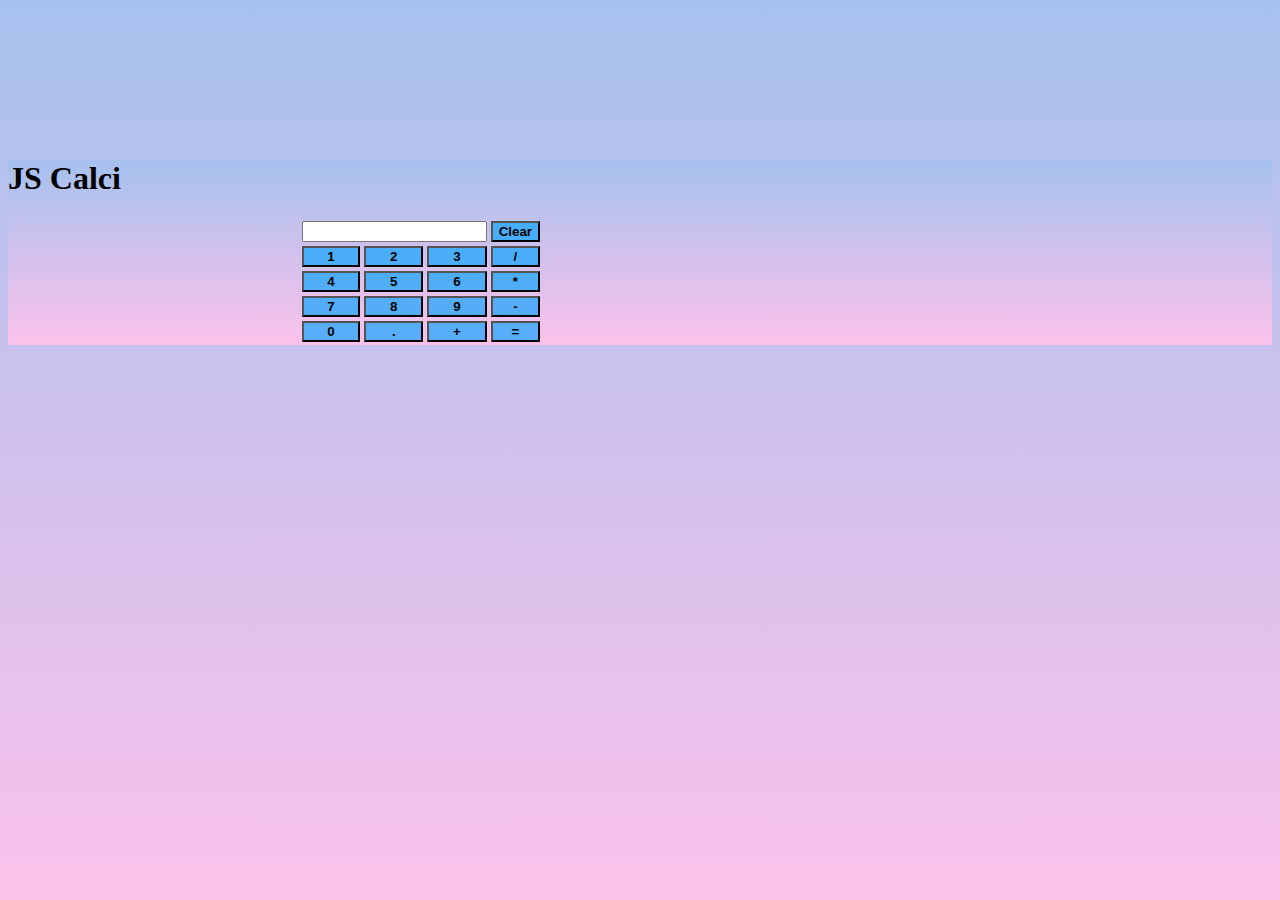
<file: Calculator/index.html>
<html>
    <head>
        <title>Calculator</title>
        <link href="https://cdn.jsdelivr.net/npm/bootstrap@5.0.2/dist/css/bootstrap.min.css" rel="stylesheet" integrity="sha384-EVSTQN3/azprG1Anm3QDgpJLIm9Nao0Yz1ztcQTwFspd3yD65VohhpuuCOmLASjC" crossorigin="anonymous">
        <link rel="stylesheet" href="style.css">
    </head>
    <body>
        <div class="container">
            <div class="row justify-content-center">
                <div class="shadow-lg p-3 mb-5 bg-body rounded col-md-6 text-center ">
                    <h1>JS Calci</h1>
                    <table>
                        <tr>
                            <td colspan="3"><input type="text" id="textarea"></td>
                            <td><input type="button" value="Clear" onclick="clr()"></td>
                        </tr>
                        <tr>
                            <td><input type="button" value="1" onclick="display('1')"></td>
                            <td><input type="button" value="2" onclick="display('2')"></td>
                            <td><input type="button" value="3" onclick="display('3')"></td>
                            <td><input type="button" value="/" onclick="display('/')"></td>
                        </tr>
                        <tr>
                            <td><input type="button" value="4" onclick="display('4')"></td>
                            <td><input type="button" value="5" onclick="display('5')"></td>
                            <td><input type="button" value="6" onclick="display('6')"></td>
                            <td><input type="button" value="*" onclick="display('*')"></td>
                        </tr>
                        <tr>
                            <td><input type="button" value="7" onclick="display('7')"></td>
                            <td><input type="button" value="8" onclick="display('8')"></td>
                            <td><input type="button" value="9" onclick="display('9')"></td>
                            <td><input type="button" value="-" onclick="display('-')"></td>
                        </tr>
                        <tr>
                            <td><input type="button" value="0" onclick="display('0')"></td>
                            <td><input type="button" value="." onclick="display('.')"></td>
                            <td><input type="button" value="+" onclick="display('+')"></td>
                            <td><input type="button" value="=" onclick="calculate()"></td>
                        </tr>
                    </table>
                </div>
            </div>
        </div>
        <script src="java.js"></script>
    </body>
</html>
</file>
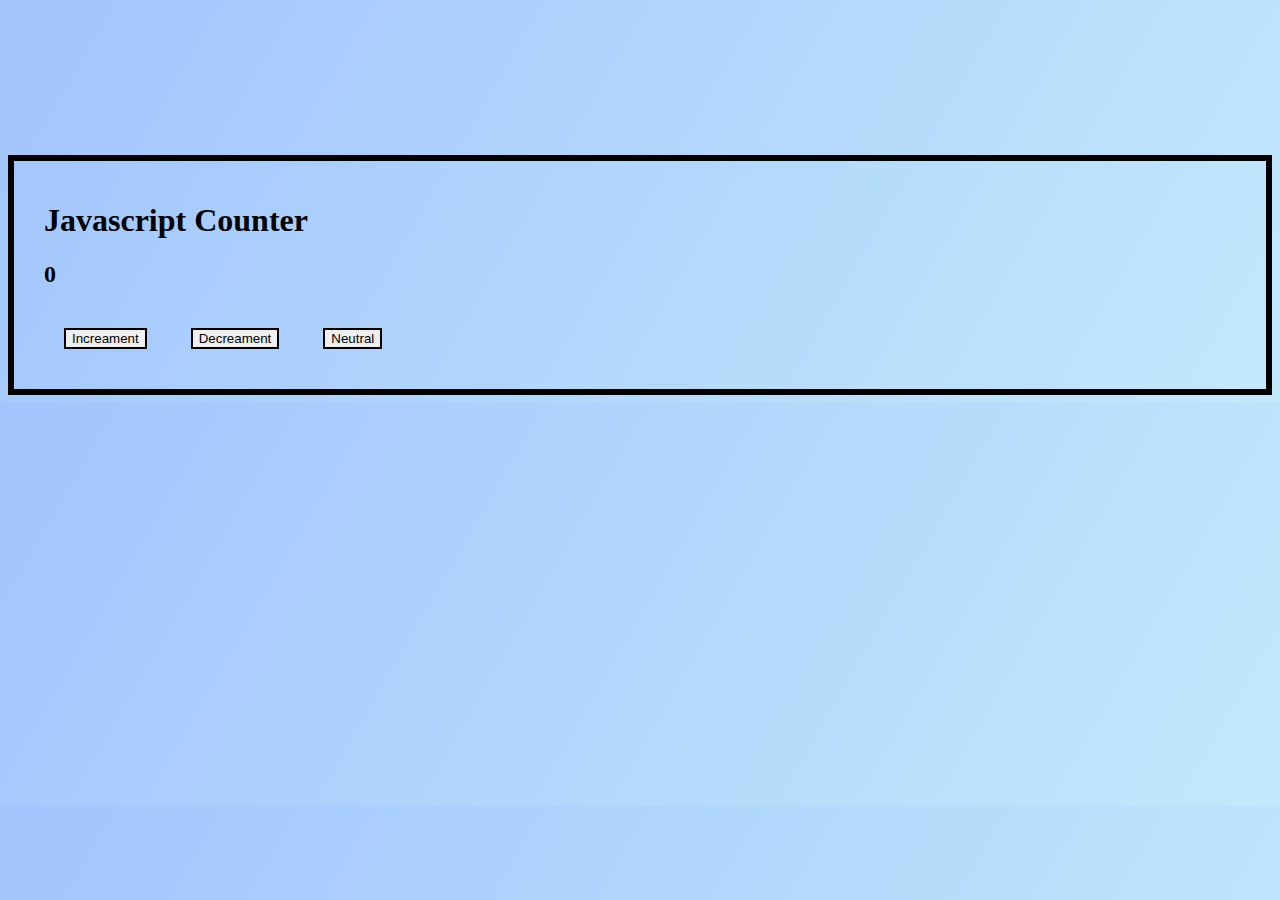
<file: javascript counter/index.html>
<!DOCTYPE html>
<html lang="en">
<head>
    <meta charset="UTF-8">
    <meta http-equiv="X-UA-Compatible" content="IE=edge">
    <meta name="viewport" content="width=device-width, initial-scale=1.0">
    <title>Javascript Counter</title>
    <link rel="stylesheet" href="style.css">
    <link href="https://cdn.jsdelivr.net/npm/bootstrap@5.0.2/dist/css/bootstrap.min.css" rel="stylesheet" integrity="sha384-EVSTQN3/azprG1Anm3QDgpJLIm9Nao0Yz1ztcQTwFspd3yD65VohhpuuCOmLASjC" crossorigin="anonymous">

</head>
<body>
    <div class="container col-md-9 flex-column justify-content-center">
        <div class="row justify-content-center">
            <div class="col col-md-6 text-center">
                <h1>Javascript Counter</h1>
                <h2 id="number">0</h2>
            <button class="btn btn-success" onclick="increase()">Increament</button>
            <button class="btn btn-danger" onclick="decrease()">Decreament</button>
            <button class="btn btn-primary" onclick="neutral()">Neutral</button>
            </div>
        </div>  
    </div>
    <script src="script.js"></script>
</body>
</html>
</file>
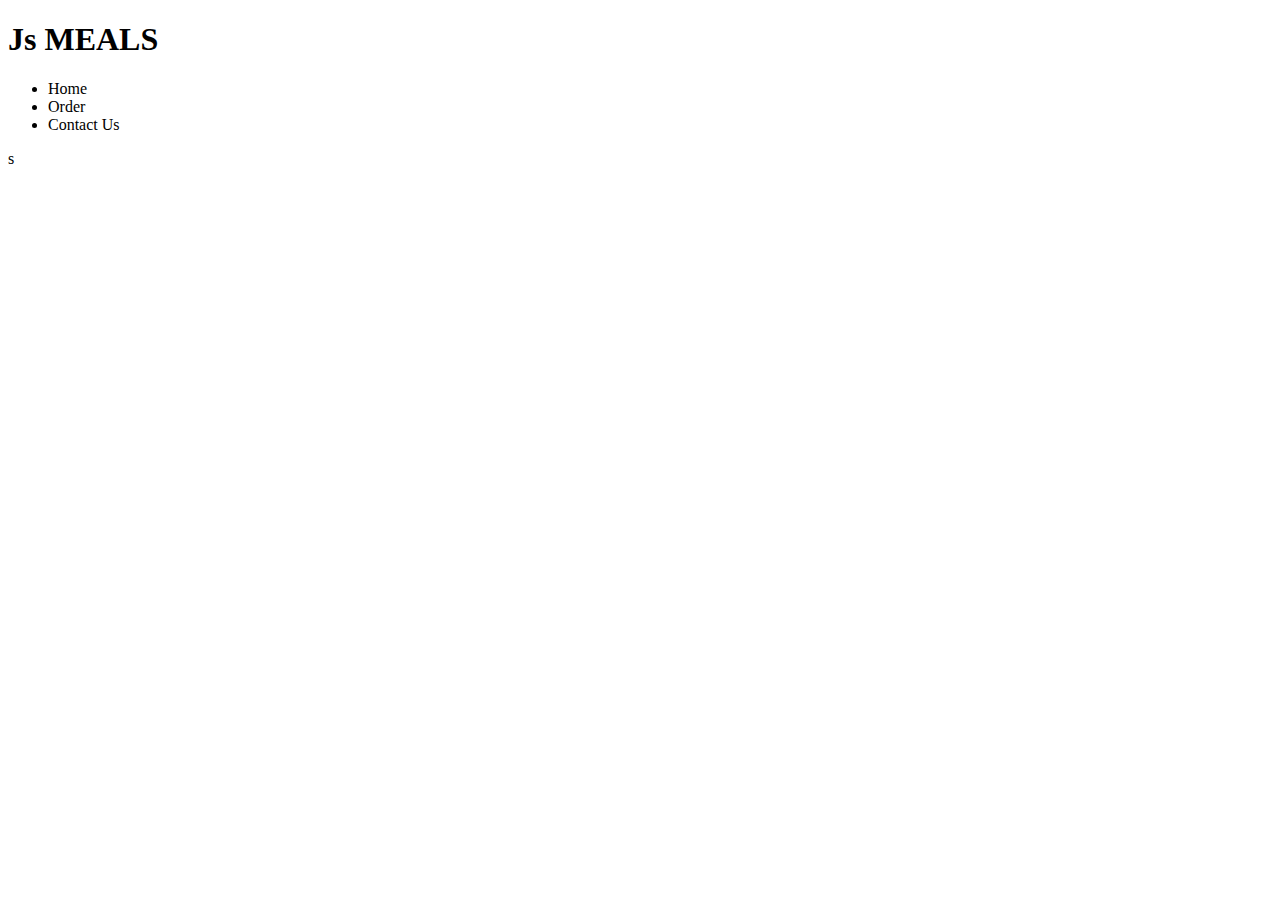
<file: javascript meals/index.html>
<!DOCTYPE html>
<html lang="en">
<head>
    <meta charset="UTF-8">
    <meta http-equiv="X-UA-Compatible" content="IE=edge">
    <meta name="viewport" content="width=device-width, initial-scale=1.0">
    <title>MEALS</title>
    <link href="https://cdn.jsdelivr.net/npm/bootstrap@5.0.2/dist/css/bootstrap.min.css" rel="stylesheet" integrity="sha384-EVSTQN3/azprG1Anm3QDgpJLIm9Nao0Yz1ztcQTwFspd3yD65VohhpuuCOmLASjC" crossorigin="anonymous"
    <link rel="stylesheet" href="style.css">
    <script src="https://ajax.googleapis.com/ajax/libs/jquery/3.6.0/jquery.min.js"></script>
</head>
<body>
    <div id="navbar">
        <h1 id="title"> Js MEALS</h1>

        <ul id="nav-element">
            <li>Home</li>
            <li>Order</li>
            <li>Contact Us</li>
        </ul>

        <div id="my-items" class="row justify-content-center">
        
        </div>
    </div>
    <script src="index.js"></script>s    
</body>
</html>
</file>
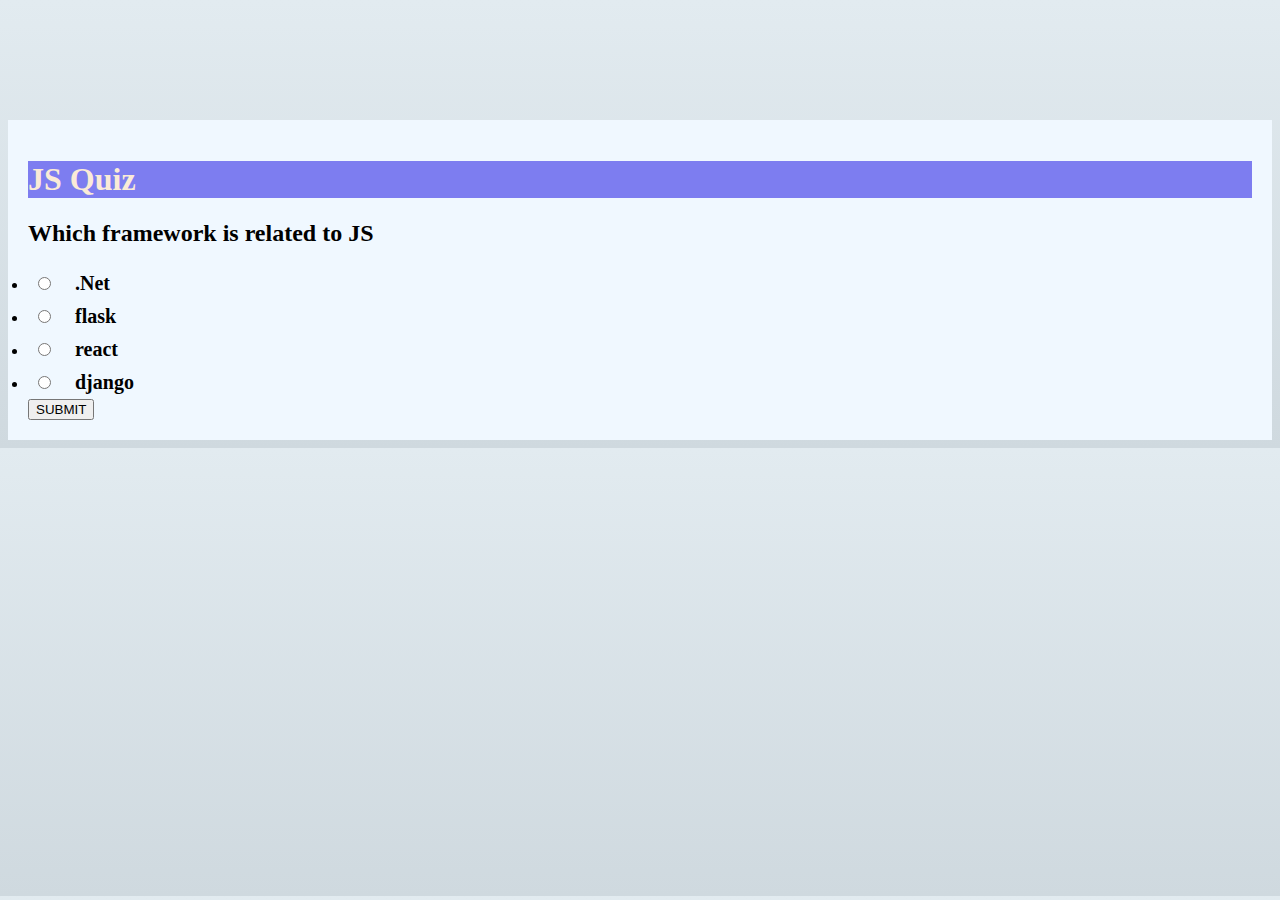
<file: Quiz Project/index.html>
<!DOCTYPE html>
<html lang="en">
<head>
    <meta charset="UTF-8">
    <meta http-equiv="X-UA-Compatible" content="IE=edge">
    <meta name="viewport" content="width=device-width, initial-scale=1.0">
    <title>Quiz Project</title>
    <link href="https://cdn.jsdelivr.net/npm/bootstrap@5.0.2/dist/css/bootstrap.min.css" rel="stylesheet" integrity="sha384-EVSTQN3/azprG1Anm3QDgpJLIm9Nao0Yz1ztcQTwFspd3yD65VohhpuuCOmLASjC" crossorigin="anonymous">
    <link rel="stylesheet" href="style.css">

</head>
<body>
    <div class="container">
        <div class="row justify-content-center">
            <div class="col-md-7 shadow-lg p-3 mb-5 bg-body rounded">
                <h1 class="text-center">JS Quiz</h1>
                <div id="quizdiv">
                    <h2 id="question">Question</h2>
                    <li>
                        <input type="radio" class="answer" id="a" name="answer">
                        <label for="a" id="a_value">option a</label>
                    </li>
                    <li>
                        <input type="radio" class="answer" id="b" name="answer">
                        <label for="b" id="b_value">option b</label>
                    </li>
                    <li>
                        <input type="radio" class="answer" id="c" name="answer">
                        <label for="c" id="c_value">option c</label>
                    </li>
                    <li>
                        <input type="radio" class="answer" id="d" name="answer">
                        <label for="d" id="d_value">option d</label>
                    </li>

                    <button class="btn btn-primary" id="submit">SUBMIT</button>
                </div>
            </div>
        </div>
    </div>
    <script src="java.js"></script>
</body>
</html>
</file>
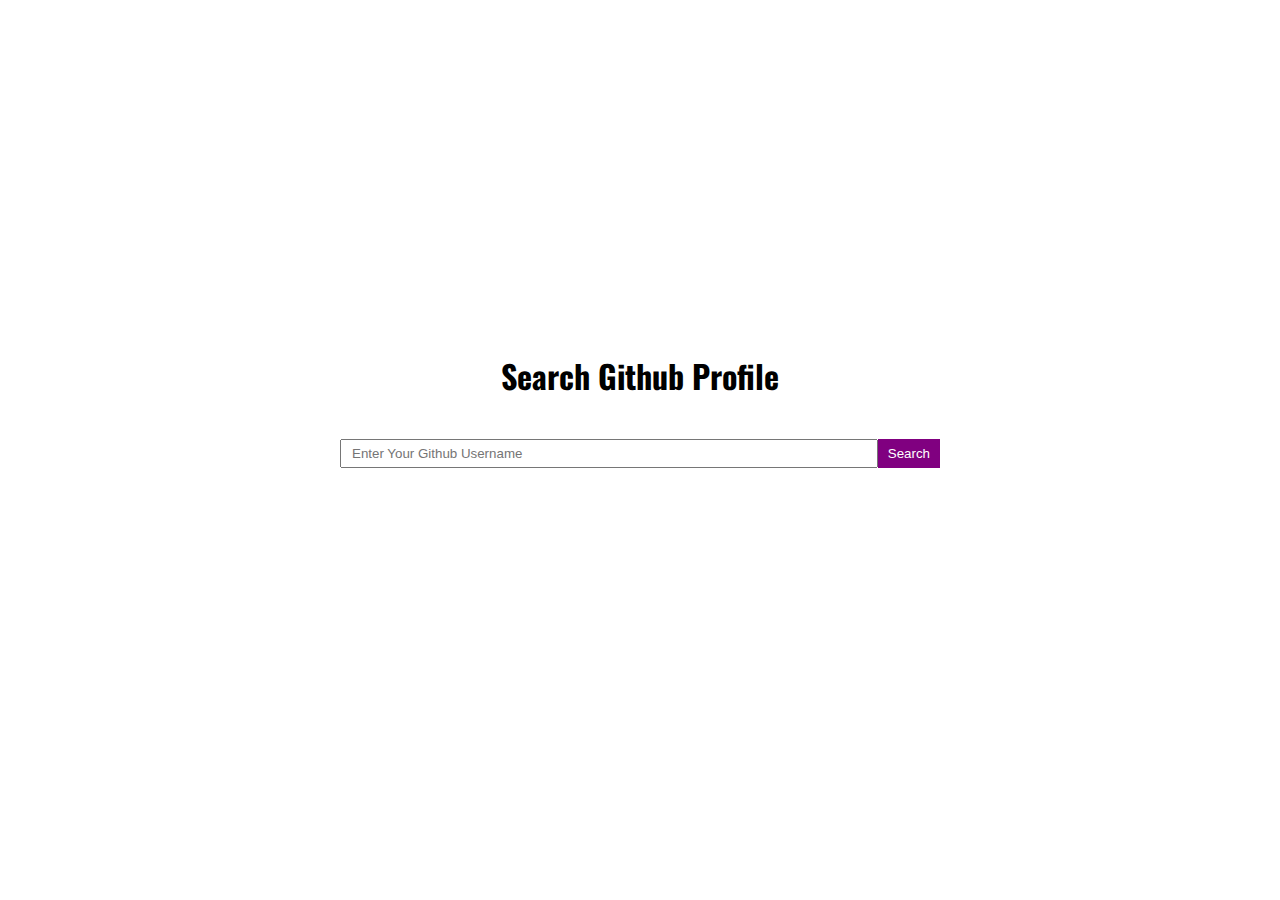
<file: search github profile/index.html>
<!DOCTYPE html>
<html lang="en">
  <head>
    <meta charset="UTF-8" />
    <meta http-equiv="X-UA-Compatible" content="IE=edge" />
    <meta name="viewport" content="width=device-width, initial-scale=1.0" />
    <title>Search Github Profile</title>
    <link rel="stylesheet" href="style.css" />
  </head>
  <body>
    <div class="container">
      <h1>Search Github Profile</h1>
      <div class="search">
        <input
          type="text"
          id="searchInput"
          name="searchInput"
          placeholder="Enter Your Github Username"
        />
        <button class="primary-btn" id="searchBtn">Search</button>
      </div>
      <div id="profileContainer"></div>
      <div id="loading"></div>
    </div>
    <script src="./index.js"></script>
  </body>
</html>
</file>
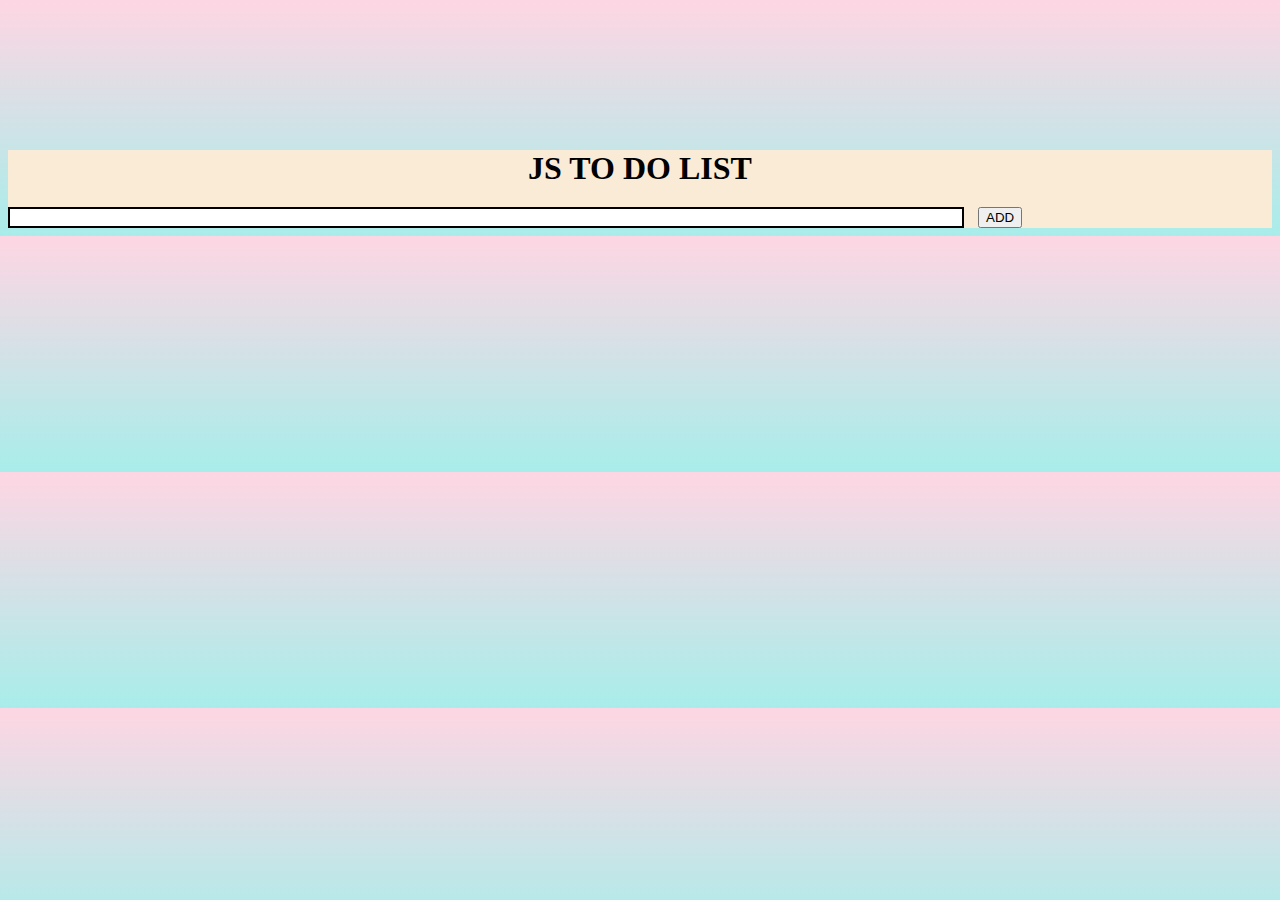
<file: to do list/index.html>
<!DOCTYPE html>
<html lang="en">
<head>
    <meta charset="UTF-8">
    <meta http-equiv="X-UA-Compatible" content="IE=edge">
    <meta name="viewport" content="width=device-width, initial-scale=1.0">
    <title>TO DO LIST</title>
    <link href="https://cdn.jsdelivr.net/npm/bootstrap@5.0.2/dist/css/bootstrap.min.css" rel="stylesheet" integrity="sha384-EVSTQN3/azprG1Anm3QDgpJLIm9Nao0Yz1ztcQTwFspd3yD65VohhpuuCOmLASjC" crossorigin="anonymous">
    <link rel="stylesheet" href="https://cdnjs.cloudflare.com/ajax/libs/font-awesome/6.1.2/css/all.min.css" integrity="sha512-1sCRPdkRXhBV2PBLUdRb4tMg1w2YPf37qatUFeS7zlBy7jJI8Lf4VHwWfZZfpXtYSLy85pkm9GaYVYMfw5BC1A==" crossorigin="anonymous" referrerpolicy="no-referrer" />
    <link rel="stylesheet" href="style.css">
</head>
<body>
    <div class="conatiner">
        <div class="row justify-content-center">
            <div class="col-md-5 shadow-lg p-3 mb-5 bg-white rounded">
                <h1>JS TO DO LIST</h1>
                <input type="text" class="form-control" id="taskname">
                <button class="btn btn-success" onclick="addToList()">ADD</button>
                <div id="mytodo" class="text-center">

                </div>
            </div>
        </div>
    </div>
    <script src="index.js"></script>
</body>
</html>
</file>
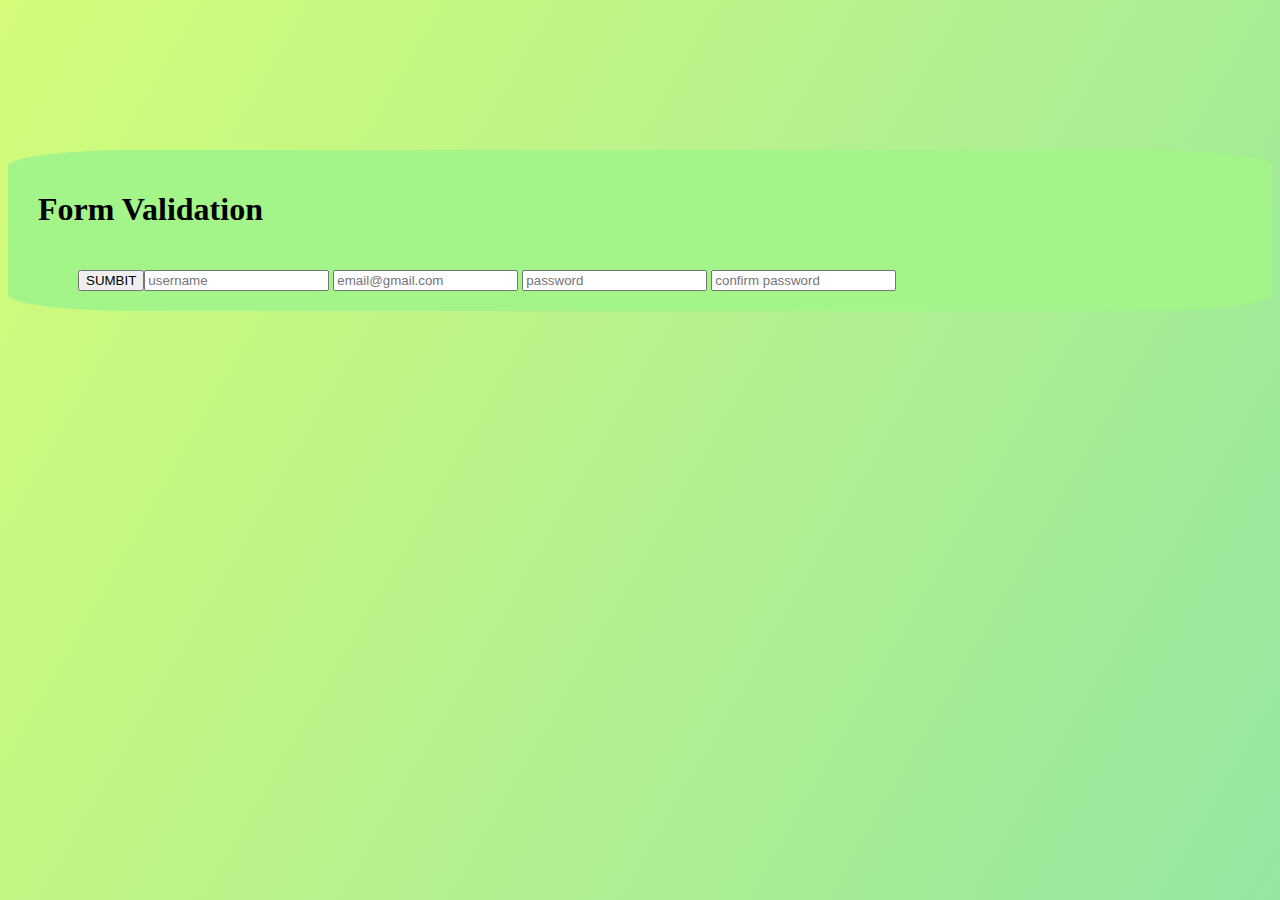
<file: validation/index.html>
<html>
    <head>
        <title>Validation Form</title>
        <link href="https://cdn.jsdelivr.net/npm/bootstrap@5.0.2/dist/css/bootstrap.min.css" rel="stylesheet" integrity="sha384-EVSTQN3/azprG1Anm3QDgpJLIm9Nao0Yz1ztcQTwFspd3yD65VohhpuuCOmLASjC" crossorigin="anonymous">
        <link rel="stylesheet" href="style.css">
    </head>
    <body>
        <div class="conatainer">
            <div class="row justify-content-center">
                <div class="col-md-6 text-center shadow-lg p-3 mb-5 bg-body rounded">
                    <h1>Form Validation</h1>
                    <input type="text" id="username" class="form-control" placeholder="username">
                    <small id="username_error"></small>
                    <input type="email" id="email" class="form-control" placeholder="email@gmail.com">
                    <small id="email_error"></small>
                    <input type="password" id="password" class="form-control" placeholder="password">
                    <small id="password_error"></small>
                    <input type="password" id="cpassword" class="form-control" placeholder="confirm password">
                    <small id="cpassword_error"></small>
                    <button class="btn btn-primary" onclick="validate()">SUMBIT</button>
                </div>
            </div>
        </div>
        <script src="java.js"></script>
    </body>
</html>
</file>
<file: Calculator/style.css>
body{
    background-image: linear-gradient(to top, #fbc2eb 0%, #a6c1ee 100%);
}
.col-md-6{
    margin-top: 160px !important;
    background-image: linear-gradient(to top, #fbc2eb 0%, #a6c1ee 100%);
}
input[type=button]
{
    width: 100%;
    background-color: rgba(0, 162, 255, 0.644);
    font-weight: 700;
}
input[type=text]{
    width: 100%;
}
table{
    margin-left: 23%;
}
</file>
<file: javascript counter/style.css>
body{
    background-image: linear-gradient(120deg, #a1c4fd 0%, #c2e9fb 100%);
}
.col-md-6{
    border: 6px solid black;
    margin-top: 155px !important;
    padding: 20px 30px;
}
button{
    margin: 20px !important;
    border: 2px solid black !important;
}
</file>
<file: javascript meals/style.css>
img{
    border-radius: 5spx !important;
}
.col-md-3{
    margin: 30px !important;
}
</file>
<file: Quiz Project/style.css>
body{
    background-image: linear-gradient(to top, #cfd9df 0%, #e2ebf0 100%);   
}
.col-md-7{
    margin-top: 120px;
    background-color: aliceblue !important;
    padding: 20px;
}
h1{
    background-color: rgb(125, 125, 240) !important;
    color: antiquewhite;
}
input,label{
    margin: 10px;
    font-size: 20px;
    font-weight: 700;
}
</file>
<file: search github profile/style.css>
@import url("https://fonts.googleapis.com/css2?family=Oswald:wght@200;300;400;500;600;700&display=swap");

* {
  padding: 0;
  margin: 0;
  box-sizing: border-box;
}

html,
body {
  font-family: "Oswald", sans-serif;
  font-size: 62.5%;
}
body {
  font-size: 1.6rem;
}

.container {
  display: flex;
  flex-direction: column;
  height: 100vh;
  align-items: center;
  justify-content: center;
  gap: 4rem;
}

.search {
  display: flex;
  width: 50%;
  max-width: 60rem;
}
.search input {
  padding: 0.5rem 1rem;
  width: 100%;
}
.search input:focus-visible {
  outline: 1px solid purple;
}

.primary-btn {
  background: purple;
  color: white;
  padding: 0.5rem 1rem;
  border: none;
}
.primary-btn:hover {
  background: rgba(55, 1, 55, 0.788);
}
.primary-btn:active {
  background: rgba(231, 59, 231, 0.788);
}

/* For Card */

#profileContainer {
  width: 100%;
}
.profile-box {
  margin: auto;
  padding: 4rem 2rem;
  width: 90%;
  max-width: 78rem;
  box-shadow: 0 0 1rem rgba(0, 0, 0, 0.1);
  transition: 0.5s ease-in;
}
.profile-box:hover {
  transform: rotate(-2deg) scale(1.01);
  transition: 0.5s ease-in;
}
.top-section {
  display: flex;
  justify-content: space-between;
}
.top-section button {
  align-self: center;
}
.left {
  display: flex;
  align-items: center;
  gap: 1rem;
}
.left h1 {
  font-size: 1.6rem;
}

.avatar {
  height: 10rem;
  width: 10rem;
}
.avatar img {
  height: 100%;
  width: 100%;
  border-radius: 50%;
}

.about {
  margin: 2rem;
}

.status {
  display: grid;
  grid-template-columns: repeat(auto-fit, minmax(10rem, 1fr));
}

.status-item {
  display: flex;
  flex-direction: column;
  align-items: center;
}
</file>
<file: to do list/style.css>
body{
    background-image: linear-gradient(to top, #a8edea 0%, #fed6e3 100%);
}
.col-md-5{
    margin-top: 150px;
    background-color: antiquewhite;
}
h1{
    text-align: center;
    font-weight: bolder;
    margin: 20px ;
}
input{
    display: inline !important;
    border: 2px solid black !important;
    width: 75% !important;

}
button{
    margin-left: 10px;
}
li{
    list-style: none;
    font-size: 20px;
    text-align: center;
    width: 70%;
    display: inline;
    margin: 10px;
}
i{
    color: red;
}
</file>
<file: validation/style.css>
body{
    background-image: linear-gradient(120deg, #d4fc79 0%, #96e6a1 100%);
}
.col-md-6{
    margin-top: 150px;
    background-color: rgb(163, 245, 138) !important;
    border-radius: 10%;
    padding: 20px 30px;
}
input{
    margin-top: 20px;
}
button{
    margin-top: 20px;
    float: left;
}
.success{
    border: 2px solid green !important;
}
.error{
    border: 2px solid red !important;
}
small{
    color: red;
    font-family: 'Franklin Gothic Medium', 'Arial Narrow', Arial, sans-serif;
    font-weight: 500;
    float: left;
    margin: 5px;
}
</file>
